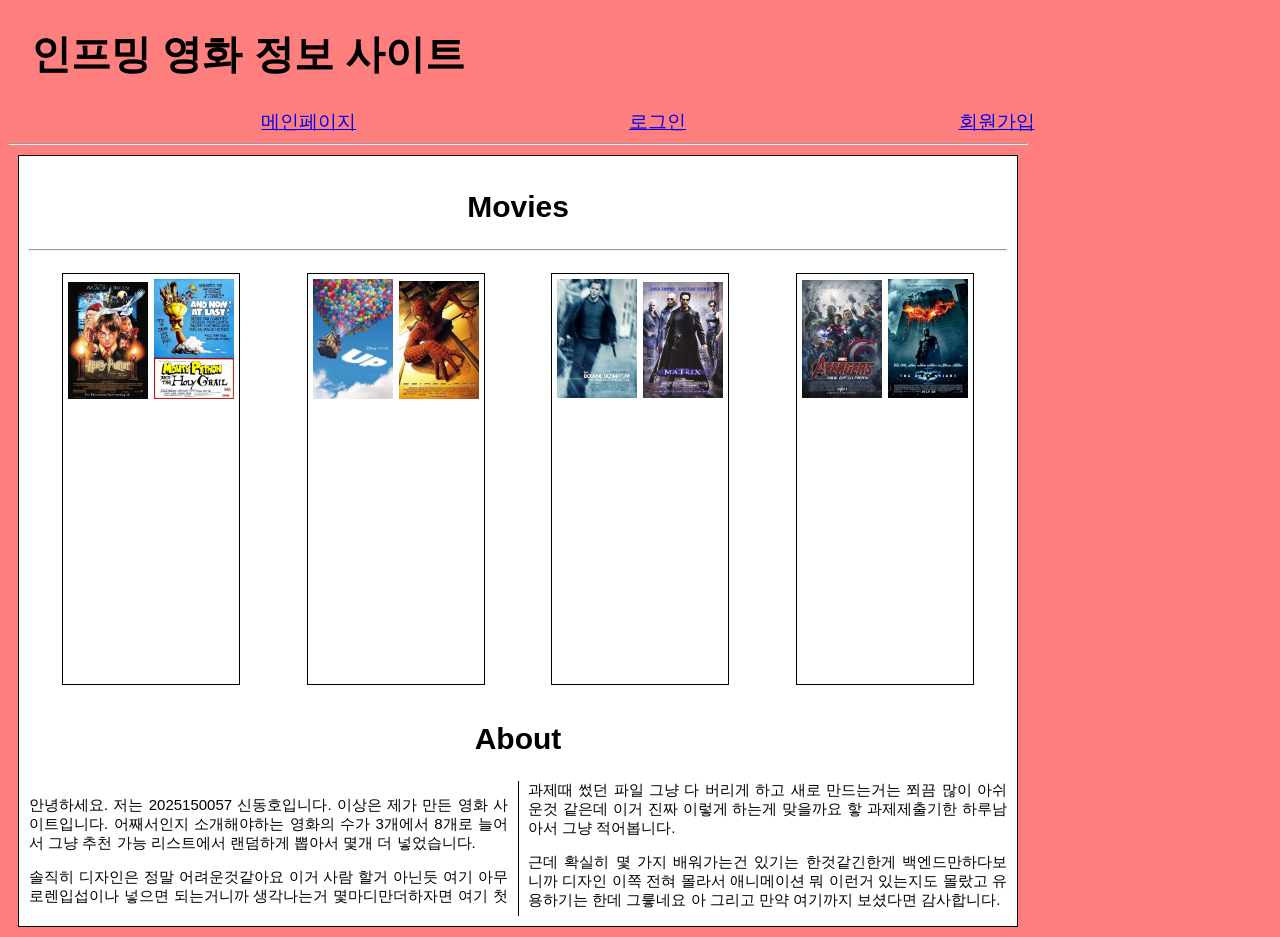
<file: index.html>
<!DOCTYPE html>
<html lang="en">

<head>

    <meta charset="UTF-8">
    <meta name="viewport" content="width=device-width, initial-scale=1.0">
    <link rel="stylesheet" type="text/css" href="main.css">
    <title>Document</title>
</head>
<header>
    <div id="header">
        <h1>인프밍 영화 정보 사이트</h1>
    </div>
    <nav>
        <div class="nav">
            <div class="flex-nav">
                <a href="#">메인페이지</a>
            </div>
            <div class="flex-nav">
                <a href="login.html">로그인</a>
            </div>
            <div class="flex-nav">
                <a href="signup.html">회원가입</a>
            </div>
        </div>
    </nav>
</header>

<body>
    <hr>
    <div class="main">
        <div class="movie">
            <h2>
                Movies
            </h2>
            <hr>
            <div class="flex">
                <div id="content1" class="flexbox">
                    <img src="src/img/harrypotter.jpg" alt="the harry potter movie poster">
                    <img src="src/img/montypython.jpg" alt="the monty python movie poster">
                </div>
                <div id="content2" class="flexbox">
                    <img src="src/img/Up.jpg" alt="Up movie poster">
                    <img src="src/img/Spider-Man.jpg" alt="The Spider-Man movie poster">
                </div>
                <div id="content3" class="flexbox">
                    <img src="src/img/TheBourneUltimatum.jpg" alt="the bourne ultimatum movie poster">
                    <img src="src/img/The_Matrix.png" alt="the matrix movie poster">
                </div>
                <div id="content4" class="flexbox">
                    <img src="src/img/AvengersAgeOfUltron.jpg" alt="the second avengers movie poster">
                    <img src="src/img/TheDarkKnight.jpg" alt="the dark knight movie poster. why so serious?">
                </div>
            </div>
        </div>
        <div class="section">
            <h2>About</h2>
            <section>
                <p>안녕하세요. 저는 2025150057 신동호입니다. 이상은 제가 만든 영화 사이트입니다. 어째서인지 소개해야하는 영화의 수가 3개에서 8개로 늘어서 그냥 추천 가능 리스트에서 랜덤하게 뽑아서 몇개 더 넣었습니다.</p>
                <p>솔직히 디자인은 정말 어려운것같아요 이거 사람 할거 아닌듯 여기 아무 로렌입섭이나 넣으면 되는거니까 생각나는거 몇마디만더하자면 여기 첫 과제때 썼던 파일 그냥 다 버리게 하고 새로 만드는거는 쬐끔 많이 아쉬운것 같은데 이거 진짜 이렇게 하는게 맞을까요 핳 과제제출기한 하루남아서 그냥 적어봅니다.</p>
                <P>근데 확실히 몇 가지 배워가는건 있기는 한것같긴한게 백엔드만하다보니까 디자인 이쪽 전혀 몰라서 애니메이션 뭐 이런거 있는지도 몰랐고 유용하기는 한데 그릏네요 아 그리고 만약 여기까지 보셨다면 감사합니다.</P>
            </section>
        </div>
    </div>
</body>

</html>
</file>
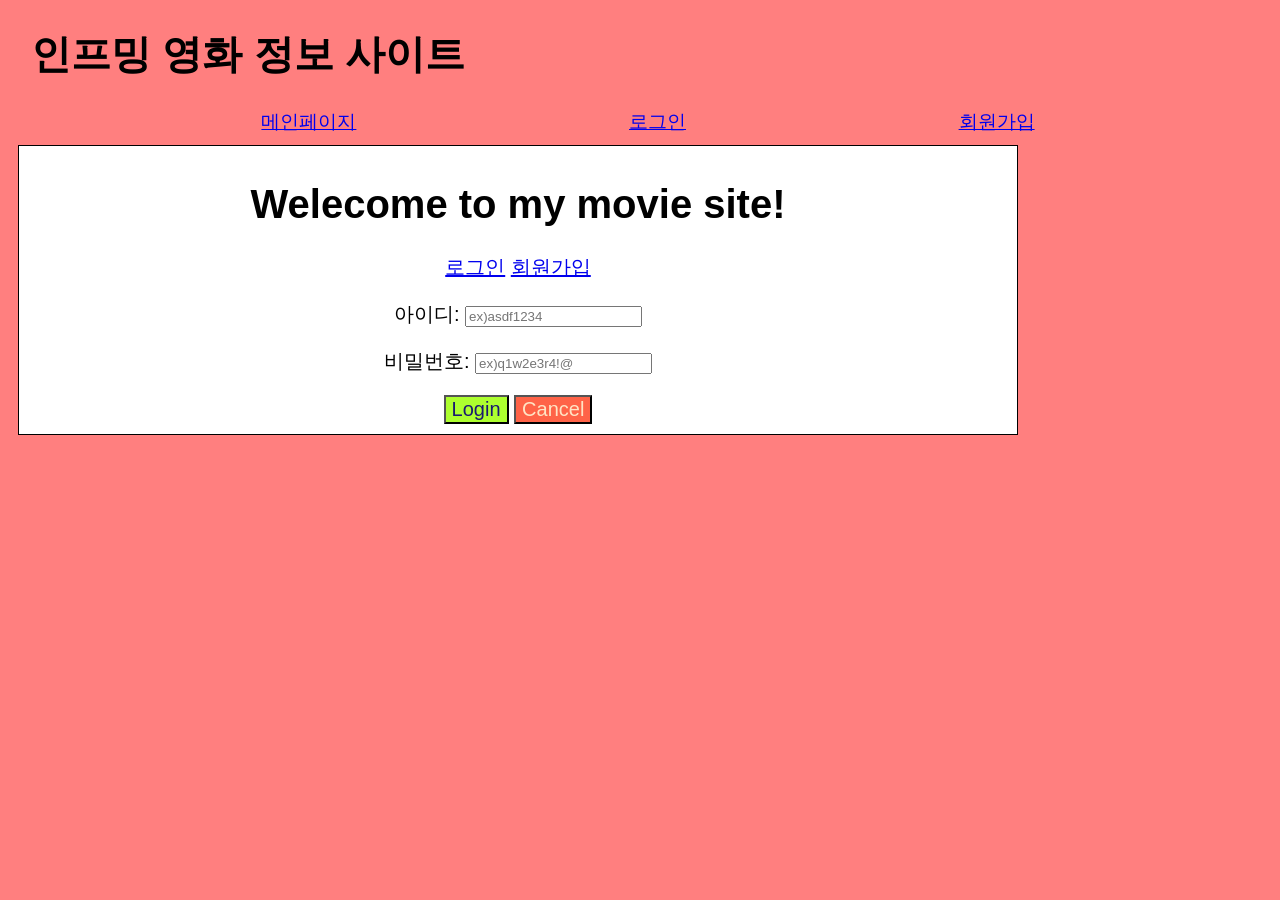
<file: login.html>
<!DOCTYPE html>
<html lang="en">

<head>
    <meta charset="UTF-8">
    <meta name="viewport" content="width=device-width, initial-scale=1.0">
    <link rel="stylesheet" type="text/css" href="main.css">

    <title>Log in</title>
</head>

<header>
    <div id="header">
        <h1>인프밍 영화 정보 사이트</h1>
    </div>
    <nav>
        <div class="nav">
            <div class="flex-nav">
                <a href="#">메인페이지</a>
            </div>
            <div class="flex-nav">
                <a href="login.html">로그인</a>
            </div>
            <div class="flex-nav">
                <a href="signup.html">회원가입</a>
            </div>
        </div>
    </nav>
</header>
<body>
    <div class="main" id="login-main">
        <h1> Welecome to my movie site! </h1>
        <a href="#">로그인</a>
        <a href="signup.html">회원가입</a>
        <div class="content-box">
            <form action="https://www.example.com" method="post">
                <p>
                    <label id="id">
                        아이디:
                        <input type="text" name="id" size="20" placeholder="ex)asdf1234" required>
                    </label>
                </p>
                <p>
                    <label id="password">
                        비밀번호:
                        <input type="password" name="password" placeholder="ex)q1w2e3r4!@" required
                            autocomplete="current-password">
                    </label>
                </p>
                <input type="submit" id="login" value="Login"></input>
                <input type="reset" id="cancel" value="Cancel"></input>
            </form>
        </div>
    </div>
</body>

</html>
</file>
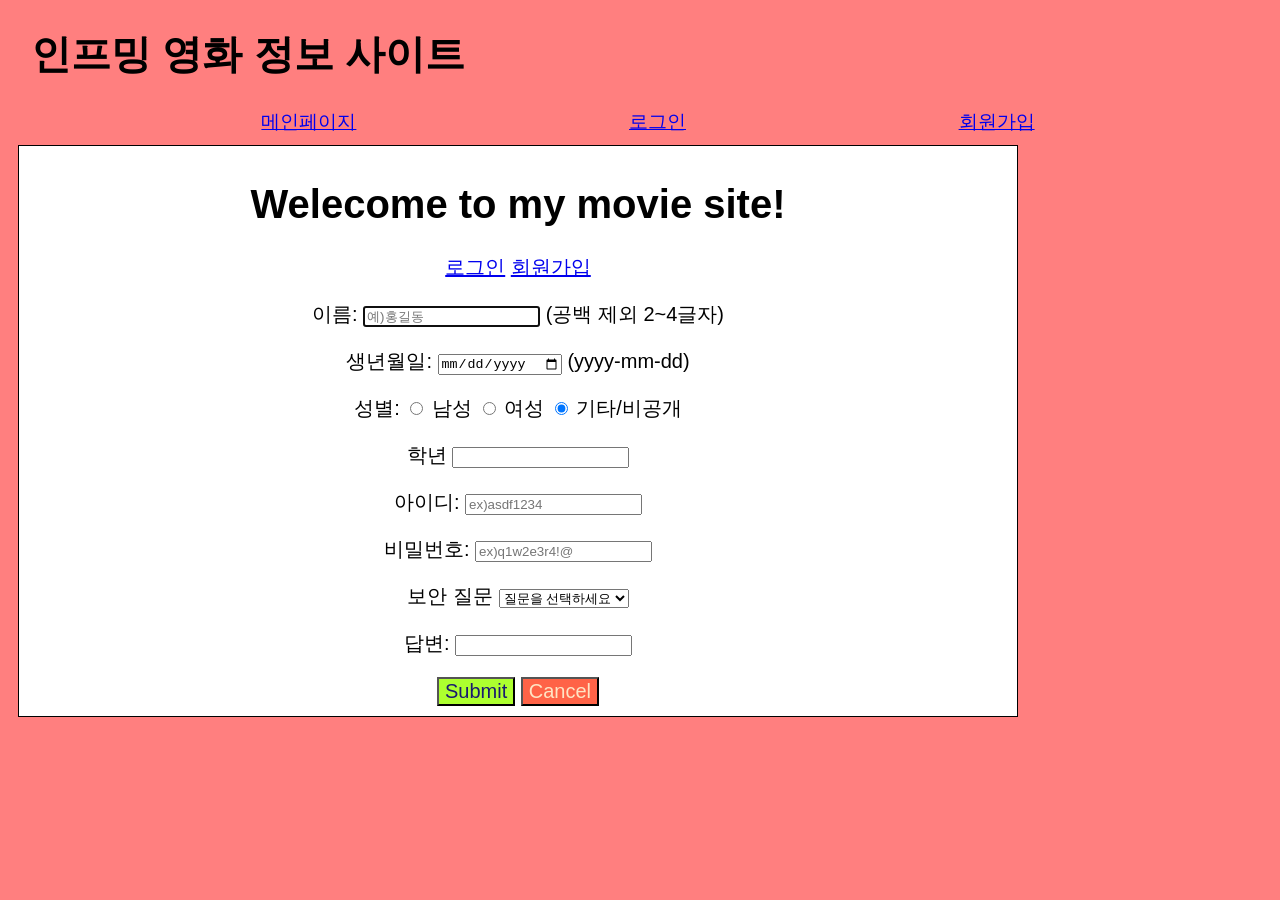
<file: signup.html>
<!DOCTYPE html>
<html lang="en">

<head>
    <meta charset="UTF-8">
    <meta name="viewport" content="width=device-width, initial-scale=1.0">
    <link rel="stylesheet" type="text/css" href="main.css">

    <title>Sign up</title>
</head>
<header>
    <div id="header">
        <h1>인프밍 영화 정보 사이트</h1>
    </div>
    <nav>
        <div class="nav">
            <div class="flex-nav">
                <a href="#">메인페이지</a>
            </div>
            <div class="flex-nav">
                <a href="login.html">로그인</a>
            </div>
            <div class="flex-nav">
                <a href="signup.html">회원가입</a>
            </div>
        </div>
    </nav>
</header>


<body>
    <div class="main">
        <h1> Welecome to my movie site! </h1>
        <a href="login.html">로그인</a>
        <a href="#">회원가입</a>
        <div class="content-box">
            <form action="https://www.example.com" method="post">
                <p>
                    <label id="name">
                        이름:
                        <input name="name" type="text" placeholder="예)홍길동" autofocus>
                        (공백 제외 2~4글자)
                    </label>
                </p>
                <p>
                    <label id="birthday">
                        생년월일:
                        <input name="birthday" type="date">
                        (yyyy-mm-dd)
                    </label>
                </p>
                <p>
                    <label id="gender">
                        성별:
                        <label>
                            <input type="radio" name="gender" value="남성">
                            남성
                        </label>
                        <label>
                            <input type="radio" name="gender" value="여성">
                            여성
                        </label>
                        <label>
                            <input type="radio" name="gender" value="기타/비공개" checked>
                            기타/비공개
                        </label>
                    </label>
                </p>
                <p>
                    <label id="grade">
                        학년
                        <input type="number" name="grade" step="1">
                    </label>
                </p>
                <p>
                    <label id="id">
                        아이디:
                        <input type="text" name="id" size="20" placeholder="ex)asdf1234" required>
                    </label>
                </p>
                <p>
                    <label id="password">
                        비밀번호:
                        <input type="password" name="password" placeholder="ex)q1w2e3r4!@" required
                            autocomplete="new-password">
                    </label>
                </p>
                <p>
                    <label id="security-question">
                        보안 질문
                        <select name="security-question">
                            <option selected>질문을 선택하세요</option>
                            <option>고향</option>
                            <option>좋아하는 동물</option>
                            <option>가족의 이름</option>
                            <option>좌우명</option>
                        </select>
                    </label>
                </p>
                <p>
                    <label id="security-answer">
                        답변:
                        <input type="text" name="security-answer" size="20">
                    </label>
                </p>
                <input type="submit" id="submit" value="Submit"></input>
                <input type="reset" id="cancel" value="Cancel"></input>
            </form>
        </div>
    </div>
</body>

</html>
</file>
<file: main.css>
body {
    animation: background-rainbow 50s linear 0.1s infinite forwards;
    text-align: center;
    max-width: 1020px;
    font-family: Arial, Helvetica, sans-serif;
    text-align: center;
    
}
@keyframes background-rainbow
{
    0% {background-color: hsla(0, 100%, 50%, 0.5);}
    16% {background-color: hsla(60, 100%, 50%, 0.5);}
    33% {background-color: hsla(120, 100%, 50%, 0.5);}
    50% {background-color: hsla(180, 100%, 50%, 0.5);}
    67% {background-color: hsla(240, 100%, 50%, 0.5);}
    83% {background-color: hsla(300, 100%, 50%, 0.5);}
    100% {background-color: hsla(360, 100%, 50%, 0.5);}
    

}
div.main {
    border: 1px solid black;
    margin: 10px;
    padding: 10px;
    font-size: 20px;
    font-family: Arial, Helvetica, sans-serif;
    animation: main-rainbow 15s ease-in-out 0.1s infinite alternate;
    text-align: center;
    background-color: white;
}

@keyframes main-rainbow {
    0% {background-color: hsla(0, 100%, 50%, 0.5);}
    16% {background-color: hsla(60, 100%, 50%, 0.5);}
    33% {background-color: hsla(120, 100%, 50%, 0.5);}
    50% {background-color: hsla(180, 100%, 50%, 0.5);}
    67% {background-color: hsla(240, 100%, 50%, 0.5);}
    83% {background-color: hsla(300, 100%, 50%, 0.5);}
    100% {background-color: hsla(360, 100%, 50%, 0.5);}
}

h1 {
    font-family: Arial, Helvetica, sans-serif;
    font-size: 40px;
}
input[type="submit"] {
    font-size: 20px;
    background-color: greenyellow;
    color:midnightblue;
}
input[type="reset"]
{
    font-size: 20px;
    background-color: tomato;
    color: bisque;
}
#login-main
{
    height: auto;
}

header {
    width: 1020px;
}

div.nav {
    display: flex;
    flex-direction: row;
    flex-wrap: wrap;
    justify-content: space-evenly;
    width: 100vw;
}



nav a {
    font-family: Verdana, Geneva, Tahoma, sans-serif;
    font-size: 1.2em;;
    margin: 1em 1em;
}
nav a:hover{
    border-top: 2px solid red;
    border-bottom:2px solid red;
}

div#header {
    animation-name: header-sliding;
    animation-duration: 4s;
    width : 30em;
    font-family: 'Times New Roman', Times, serif;
}

@keyframes header-sliding {
    0% {
        margin-left:100vw;
    }
    100%
    {
        margin-left: 10px;
    }
    
}

img {
    width: 4em;
    transition: width 2s;
}
img:hover
{
    width: 10em;
}


section {
    columns: 2;
    column-gap: 20px;
    column-rule: 1px outset black;
}

section p {
    text-align: justify;
    font-size: 15px;
}

div.flex
{
    display: flex;
    flex-direction: row;
    flex-wrap: wrap;
    justify-content: space-around;
}

div.flex div {
    border:1px solid black;
    padding: 5px;
    margin: 12px;
    height: 20em;
}


@media (min-width:481px) and (max-width:800px)
{
    * {
        max-width: 100vw;
    }
    div.flex div {
        flex: 1 1 calc(100vw / 3);
    }
    img:hover{
        width:18vw;
    }
    body {
        padding: 2px 0px;
    }
}



@media (max-width: 480px) {
    * {
        max-width: 95vw;
    }
    h1 {
        font-size: 20px;
    }
    div#header
    {
        text-align: left;
        width: 100vw;
    }

    @keyframes header-sliding{
        0%{
            margin-left: 100vw;
        }
        100%
        {
            margin-left: 0px;
        }
    }

    nav a {
        font-size: 16px;
    }
    div.flex div{
        width: 330px;
        text-align: left;
    }
    img{
        width:25vw;
    }
    img:hover{
        width:33vw;
    }
    h2{
        font-size: 18px;
    }
}

@media print {
    * {
        background-color: white;
    }
}
</file>
